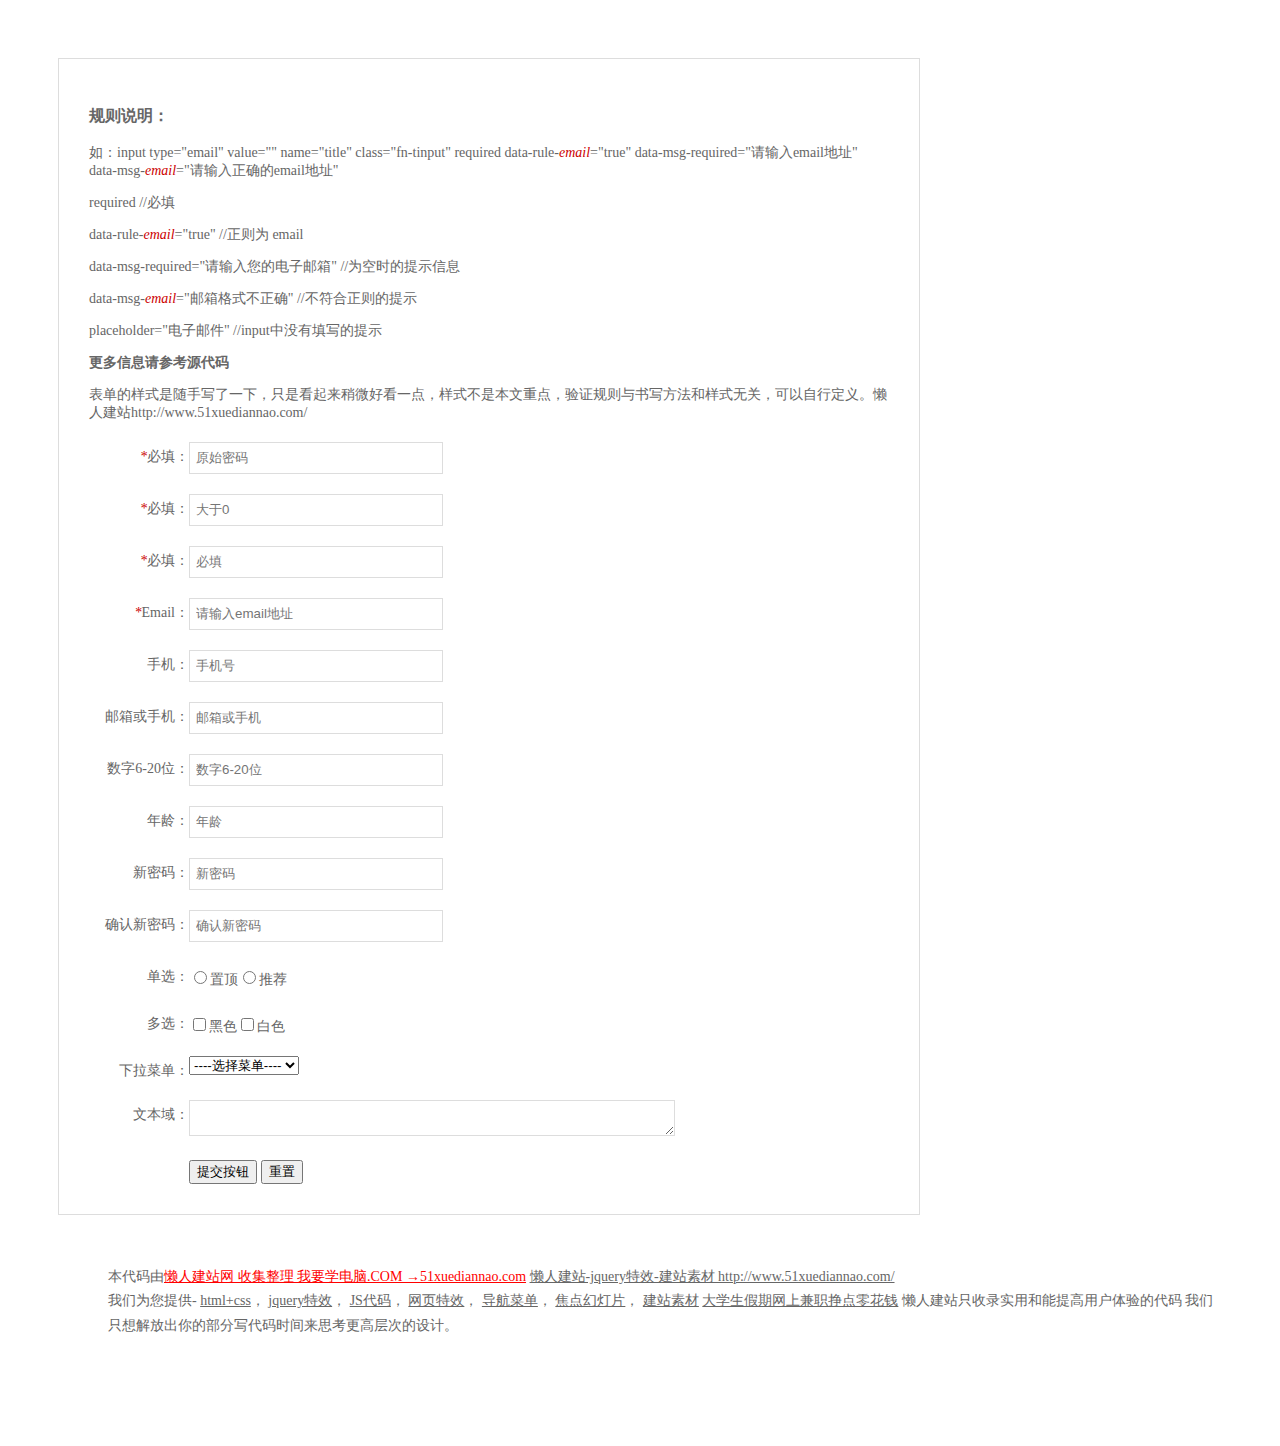
<file: src/main/resources/static/js/utils/jqueryValidate/demo-validate.html>
<!doctype html>
<html>
<head>
<meta charset="utf-8">
<title>验证插件</title>
<style>
body,a{ font-size:14px; color:#666;}
ul,li{ margin:0; padding:0; list-style:none}
.fn-vhid{ visibility:hidden;}
.fn-tinput{ width:240px; height:30px; line-height:30px\9; border:#ddd solid 1px; background-color:transparent; padding:0 6px;}
textarea {border:#ddd solid 1px; background-color:transparent; width:60%}
.fn-tinput:focus,textarea:focus{ border-color:#c00;}
.bl-form label{ float:left; width:100px; text-align:right; padding-top:6px;}
.bl-form .controls label{ width:auto;}
.bl-form li{ margin-top:20px; overflow:hidden;}
em{ color:#C00;}
span.error{color:#C00; padding:0 6px;}
</style>
</head>

<body style="padding: 50px;">
<div class="demobox" style="width: 800px; background: #fff; border: #ddd solid 1px; padding: 30px;">
    <div class="bl-notes bl-notes-info">
        <h3>规则说明：</h3>
        <p>如：input type="email" value="" name="title" class="fn-tinput" required data-rule-<em>email</em>="true" data-msg-required="请输入email地址" data-msg-<em>email</em>="请输入正确的email地址"</p>
        <div class="fn-hr fn-mt10 fn-mb10"></div>
        <p>required //必填</p>
        <p>data-rule-<em>email</em>="true" //正则为 email </p>
        <p>data-msg-required="请输入您的电子邮箱" //为空时的提示信息</p>
        <p>data-msg-<em>email</em>="邮箱格式不正确" //不符合正则的提示</p>
        <p>placeholder="电子邮件"   //input中没有填写的提示</p>
        <strong>更多信息请参考源代码</strong>
        <p>表单的样式是随手写了一下，只是看起来稍微好看一点，样式不是本文重点，验证规则与书写方法和样式无关，可以自行定义。懒人建站http://www.51xuediannao.com/</p>
    </div>
	<form action="js/test.json" method="post" class="bl-form bl-formhor" id="jsForm">
        <ul>
        	<li class="bl-form-group">
                <label><em>*</em>必填：</label>
                <div class="controls">
                   <input id="pwdid" class="fn-tinput" data-rule-remote="http://www.baidu.com" type="password" name="OldPassword" placeholder="原始密码" required data-msg-required="请输入原始密码" minlength="6" data-msg-minlength="至少输入6个字符" />
                </div>
            </li>
        	
            <li class="bl-form-group">
                <label><em>*</em>必填：</label>
                <div class="controls">
                    <input type="text" value="" name="0" class="fn-tinput" placeholder="大于0" required data-msg-required="不能为空" data-rule-gt="true" data-gt="0"/>
                </div>
            </li>
            <li class="bl-form-group">
                <label><em>*</em>必填：</label>
                <div class="controls">
                    <input type="text" value="" name="1" class="fn-tinput" placeholder="必填" required data-msg-required="不能为空"/>
                </div>
            </li>
            <li class="bl-form-group">
                <label><em>*</em>Email：</label>
                <div class="controls">
                    <input type="email" value="" name="2" class="fn-tinput" placeholder="请输入email地址" required data-rule-email="true" data-msg-required="请输入email地址" data-msg-email="请输入正确的email地址" />
                </div>
            </li>
            <li class="bl-form-group">
                <label>手机：</label>
                <div class="controls">
                    <input type="text" value="" name="3" class="fn-tinput" placeholder="手机号" required data-rule-mobile="true" data-msg-required="请输入手机号" data-msg-mobile="请输入正确格式" />
                </div>
            </li>
            <li class="bl-form-group">
                <label>邮箱或手机：</label>
                <div class="controls">
                    <input type="text" value="" name="4" class="fn-tinput" placeholder="邮箱或手机" required data-rule-mm="true" data-msg-required="请输入邮箱" data-msg-mm="请输入正确格式" />
                </div>
            </li>
            <li class="bl-form-group">
                <label>数字6-20位：</label>
                <div class="controls">
                    <input type="text" value="" name="5" class="fn-tinput" placeholder="数字6-20位" required data-rule-number="true" data-msg-required="不能为空" data-msg-number="请输入正确的数字" data-msg-minlength="请输入最小6位" minlength="6" maxlength="20"/>
                </div>
            </li>
            <li class="bl-form-group">
                <label>年龄：</label>
                <div class="controls">
                    <input type="text" value="" name="6" class="fn-tinput" placeholder="年龄" required data-rule-age="true" data-msg-required="不能为空" data-msg-age="请输入数字" />
                </div>
            </li>
            <li class="bl-form-group">
                <label>新密码：</label>
                <div class="controls">
                    <input class="fn-tinput" type="password" name="password" value="" placeholder="新密码" required id="password">
                </div>
            </li>
            <li class="bl-form-group">
                <label>确认新密码：</label>
                <div class="controls">
                    <input class="fn-tinput" type="password"  name="confirm_password" value="" placeholder="确认新密码" required equalTo="#password">
                </div>
            </li>
            <li class="bl-form-group bl-form-text">
                <label>单选：</label>
                <div class="controls">
                    <label><input name="radio1" type="radio" value="" required>置顶</label>
                    <label><input name="radio1" type="radio" value="">推荐</label>
                    <span for="radio1" class="error"></span>
                </div>
            </li>
            <li class="bl-form-group bl-form-text">
                <label>多选：</label>
                <div class="controls">
                    <label><input name="checkbox1" type="checkbox" value="" required>黑色</label>
                    <label><input name="checkbox1" type="checkbox" value="">白色</label>
                    <span for="checkbox1" class="error"></span>
                </div>
            </li>
            <li class="bl-form-group">
                <label>下拉菜单：</label>
                <div class="controls">
                    <select name="select1" required>
                    	<option value="">----选择菜单----</option>
                        <option value="1">菜单1</option>
                        <option value="2">菜单2</option>
                        <option value="3">菜单3</option>
                        <option value="4">菜单4</option>
                    </select>
                </div>
            </li>
            <li class="bl-form-group">
                <label>文本域：</label>
                <div class="controls editor">
                    <textarea name="textarea1" cols="" rows="" required></textarea>
                </div>
            </li>
            <li class="bl-form-group bl-form-btns">
                <label class="fn-vhid">提交：</label>
                <div class="controls">
                    <button class="fn-btn btn-primary btn-submit submitBtn" type="submit">提交按钮</button>
            		<button type="reset" class="fn-btn">重置</button>
                </div>
            </li>
        </ul>
    </form>
</div>
<script src="http://lib.sinaapp.com/js/jquery/1.10.2/jquery-1.10.2.min.js"></script>
<script src="jquery.validate.js"></script>
<script>
$(function(){
    //jquery.validate
	$("#jsForm").validate({
		submitHandler: function() {
			//验证通过后 的js代码写在这里
		}
	})
		
})


//下面是一些常用的验证规则扩展

/*-------------验证插件配置 懒人建站http://www.51xuediannao.com/-------------*/

//配置错误提示的节点，默认为label，这里配置成 span （errorElement:'span'）
$.validator.setDefaults({
	errorElement:'span'
});

//配置通用的默认提示语
$.extend($.validator.messages, {
	required: '必填',
    equalTo: "请再次输入相同的值"
});

/*-------------扩展验证规则 懒人建站http://www.51xuediannao.com/-------------*/
//邮箱 
jQuery.validator.addMethod("mail", function (value, element) {
	var mail = /^[a-z0-9._%-]+@([a-z0-9-]+\.)+[a-z]{2,4}$/;
	return this.optional(element) || (mail.test(value));
}, "邮箱格式不对");

//电话验证规则
jQuery.validator.addMethod("phone", function (value, element) {
    var phone = /^0\d{2,3}-\d{7,8}$/;
    return this.optional(element) || (phone.test(value));
}, "电话格式如：0371-68787027");

//区号验证规则  
jQuery.validator.addMethod("ac", function (value, element) {
    var ac = /^0\d{2,3}$/;
    return this.optional(element) || (ac.test(value));
}, "区号如：010或0371");

//无区号电话验证规则  
jQuery.validator.addMethod("noactel", function (value, element) {
    var noactel = /^\d{7,8}$/;
    return this.optional(element) || (noactel.test(value));
}, "电话格式如：68787027");

//手机验证规则  
jQuery.validator.addMethod("mobile", function (value, element) {
    var mobile = /^1[3|4|5|7|8]\d{9}$/;
	return this.optional(element) || (mobile.test(value));
}, "手机格式不对");

//邮箱或手机验证规则  
jQuery.validator.addMethod("mm", function (value, element) {
    var mm = /^[a-z0-9._%-]+@([a-z0-9-]+\.)+[a-z]{2,4}$|^1[3|4|5|7|8]\d{9}$/;
	return this.optional(element) || (mm.test(value));
}, "格式不对");

//电话或手机验证规则  
jQuery.validator.addMethod("tm", function (value, element) {
    var tm=/(^1[3|4|5|7|8]\d{9}$)|(^\d{3,4}-\d{7,8}$)|(^\d{7,8}$)|(^\d{3,4}-\d{7,8}-\d{1,4}$)|(^\d{7,8}-\d{1,4}$)/;
    return this.optional(element) || (tm.test(value));
}, "格式不对");

//年龄
jQuery.validator.addMethod("age", function(value, element) {   
	var age = /^(?:[1-9][0-9]?|1[01][0-9]|120)$/;
	return this.optional(element) || (age.test(value));
}, "不能超过120岁"); 
///// 20-60   /^([2-5]\d)|60$/

//传真
jQuery.validator.addMethod("fax",function(value,element){
    var fax = /^(\d{3,4})?[-]?\d{7,8}$/;
    return this.optional(element) || (fax.test(value));
},"传真格式如：0371-68787027");

//验证当前值和目标val的值相等 相等返回为 false
jQuery.validator.addMethod("equalTo2",function(value, element){
    var returnVal = true;
    var id = $(element).attr("data-rule-equalto2");
    var targetVal = $(id).val();
    if(value === targetVal){
        returnVal = false;
    }
    return returnVal;
},"不能和原始密码相同");

//大于指定数
jQuery.validator.addMethod("gt",function(value, element){
    var returnVal = false;
    var gt = $(element).data("gt");
    if(value > gt && value != ""){
        returnVal = true;
    }
    return returnVal;
},"不能小于0 或空");

//汉字
jQuery.validator.addMethod("chinese", function (value, element) {
    var chinese = /^[\u4E00-\u9FFF]+$/;
    return this.optional(element) || (chinese.test(value));
}, "格式不对");

//指定数字的整数倍
jQuery.validator.addMethod("times", function (value, element) {
    var returnVal = true;
    var base=$(element).attr('data-rule-times');
    if(value%base!=0){
        returnVal=false;
    }
    return returnVal;
}, "必须是发布赏金的整数倍");

//身份证
jQuery.validator.addMethod("idCard", function (value, element) {
    var isIDCard1=/^[1-9]\d{7}((0\d)|(1[0-2]))(([0|1|2]\d)|3[0-1])\d{3}$/;//(15位)
    var isIDCard2=/^[1-9]\d{5}[1-9]\d{3}((0\d)|(1[0-2]))(([0|1|2]\d)|3[0-1])\d{3}([0-9]|X)$/;//(18位)

    return this.optional(element) || (isIDCard1.test(value)) || (isIDCard2.test(value));
}, "格式不对");


</script>


<!--下面只是说明与程序代码无关-->
<div style="width:95%;padding:50px; font-size:14px; line-height:1.75;">
    <span>本代码由<a href="http://www.51xuediannao.com" style="color:#F00;">懒人建站网 收集整理 我要学电脑.COM →51xuediannao.com</a> </span>
    <a href="http://www.51xuediannao.com/">懒人建站-jquery特效-建站素材 http://www.51xuediannao.com/</a><br/>
    
    <span>我们为您提供-
    <a href="http://www.51xuediannao.com/html+css/">html+css</a>，
    <a href="http://www.51xuediannao.com/js/">jquery特效</a>，
    <a href="http://www.51xuediannao.com/js/">JS代码</a>，
    <a href="http://www.51xuediannao.com/js/texiao/">网页特效</a>，
    <a href="http://www.51xuediannao.com/js/nav/">导航菜单</a>，
    <a href="http://www.51xuediannao.com/js/slide/">焦点幻灯片</a>，
    <a href="http://www.51xuediannao.com/sucai/">建站素材</a>
    <a class="link" title="大学生假期网上兼职挣点零花钱" href="http://www.51xuediannao.com/yumenba/wsjianzhi.html">大学生假期网上兼职挣点零花钱</a>
    </span>
    <span>懒人建站只收录实用和能提高用户体验的代码</span>
    <span>我们只想解放出你的部分写代码时间来思考更高层次的设计。</span>
</div>
</body>
</html>
</file>
